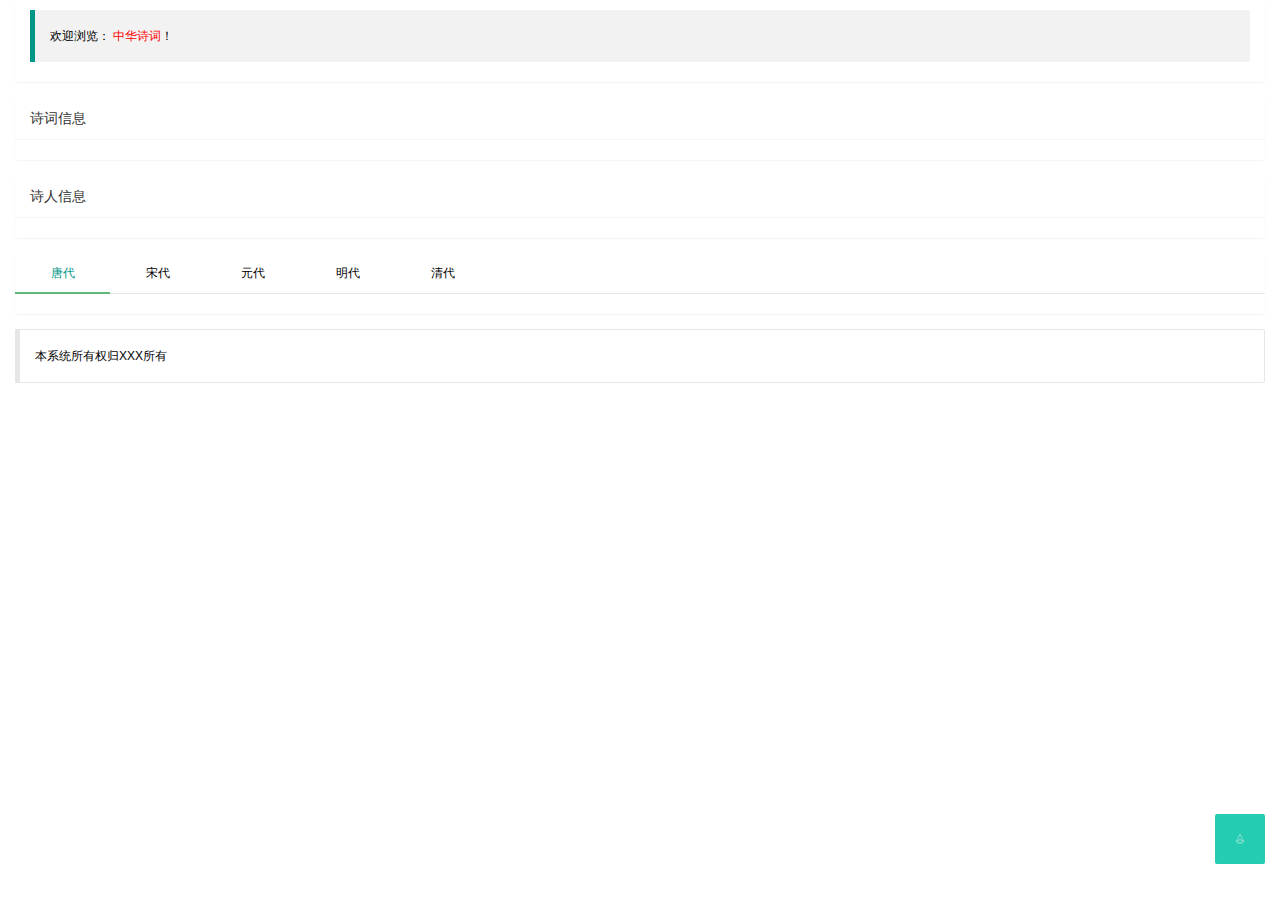
<file: templates/welcome.html>
<!DOCTYPE html>
<html class="x-admin-sm">
    <head>
        <meta charset="UTF-8">
        <title>欢迎页面-X-admin2.2</title>
        <meta name="renderer" content="webkit">
        <meta http-equiv="X-UA-Compatible" content="IE=edge,chrome=1">
        <link rel="stylesheet" href="../static/css/font.css">
        <link rel="stylesheet" href="../static/css/xadmin.css">
        <script type="text/javascript" src="../static/js/jquery.min.js"></script>
        <script src="../static/lib/layui/layui.js" charset="utf-8"></script>
        <script type="text/javascript" src="../static/js/xadmin.js"></script>
        <script type="text/javascript" src="../static/js/template/welcome.js"></script>
        <!-- 让IE8/9支持媒体查询，从而兼容栅格 -->
        <!--[if lt IE 9]>
          <script src="https://cdn.staticfile.org/html5shiv/r29/html5.min.js"></script>
          <script src="https://cdn.staticfile.org/respond.js/1.4.2/respond.min.js"></script>
        <![endif]-->
    </head>
    <style>
        #produce{
            font-size: 15px;
            color: #999;
            overflow:hidden;
            text-overflow:ellipsis;
            display: -webkit-box;
            -webkit-box-orient: vertical;
            -webkit-line-clamp:6
        }
    </style>
    <body>
        <div class="layui-fluid">
            <div class="layui-row layui-col-space15">
                <div class="layui-col-md12">
                    <div class="layui-card">
                        <div class="layui-card-body ">
                            <blockquote class="layui-elem-quote">欢迎浏览：
                                <span class="x-red">中华诗词</span>！
                            </blockquote>
                        </div>
                    </div>
                </div>
                <div class="layui-col-md12">
                    <div class="layui-card">
                        <div class="layui-card-header">诗词信息</div>
                        <div class="layui-card-body ">
                            <ul id="poem_sum" class="layui-row layui-col-space10 layui-this x-admin-carousel x-admin-backlog">
                                <!-- welcome.js中动态生成 -->
                            </ul>
                        </div>
                    </div>
                </div>

                <div class="layui-col-md12">
                    <div class="layui-card">
                        <div class="layui-card-header">诗人信息</div>
                        <div class="layui-card-body ">
                            <ul id="poemer_sum" class="layui-row layui-col-space10 layui-this x-admin-carousel x-admin-backlog">
                                <!-- welcome.js中动态生成 -->
                            </ul>
                        </div>
                    </div>
                </div>

                <div class="layui-col-md12">
                    <div class="layui-card">
                        <div class="layui-tab layui-tab-brief" lay-filter="docDemoTabBrief">
                              <ul class="layui-tab-title">
                                <li class="layui-this">唐代</li>
                                <li>宋代</li>
                                <li>元代</li>
                                <li>明代</li>
                                <li>清代</li>
                              </ul>
                              <div class="layui-tab-content" style="height: auto;">
                                  <div id="pomer_tab" class="layui-tab-item layui-show">

                                  </div>
                            </div>
                        </div>
                    </div>
                </div>


                <style id="welcome_style"></style>
                <div class="layui-col-md12">
                        <blockquote class="layui-elem-quote layui-quote-nm">本系统所有权归XXX所有</blockquote></div>
                </div>
            </div>
        </div>
        </div>
    </body>
</html>
</file>
<file: static/css/font.css>
@font-face {
  font-family: 'iconfont';
  src: url('../fonts/iconfont.eot');
  src: url('../fonts/iconfont.eot?#iefix') format('embedded-opentype'),
  url('../fonts/iconfont.woff') format('woff'),
  url('../fonts/iconfont.ttf') format('truetype'),
  url('../fonts/iconfont.svg#iconfont') format('svg');
}
.iconfont{
  font-family:"iconfont" !important;
  font-size:16px;font-style:normal;
  -webkit-font-smoothing: antialiased;
  -webkit-text-stroke-width: 0.2px;
  -moz-osx-font-smoothing: grayscale;
}
</file>
<file: static/css/xadmin.css>
@charset "utf-8";
@import url(../lib/layui/css/layui.css);
*{
    margin: 0px;
    padding: 0px;
    font-family: "Helvetica Neue", Helvetica, Arial, sans-serif;
}
a{
    text-decoration: none;
}
html{
    width: 100%;
    height: 100%;
    overflow-x:hidden; 
    overflow-y:auto;
}
body{
    width: 100%;
    min-height: 100%;
}
.login-bg{
    /*background: #eeeeee url() 0 0 no-repeat;*/
     background:url(../images/bg.png) no-repeat center;
    background-size: cover;
    overflow: hidden;
}
.login{
    margin: 120px auto 0 auto;
    min-height: 420px;
    max-width: 420px;
    padding: 40px;
    background-color: #ffffff;
    margin-left: auto;
    margin-right: auto;
    border-radius: 4px;
    /* overflow-x: hidden; */
    box-sizing: border-box;
}
.login a.logo{
    display: block;
    height: 58px;
    width: 167px;
    margin: 0 auto 30px auto;
    background-size: 167px 42px;
}
.login .message {
    margin: 10px 0 0 -58px;
    padding: 18px 10px 18px 60px;
    background: #189F92;
    position: relative;
    color: #fff;
    font-size: 16px;
}
.login #darkbannerwrap {
    background: url(../images/aiwrap.png);
    width: 18px;
    height: 10px;
    margin: 0 0 20px -58px;
    position: relative;
}

.login input[type=text],
.login input[type=file],
.login input[type=password],
.login input[type=email], select {
    border: 1px solid #DCDEE0;
    vertical-align: middle;
    border-radius: 3px;
    height: 50px;
    padding: 0px 16px;
    font-size: 14px;
    color: #555555;
    outline:none;
    width:100%;
    box-sizing: border-box;
}
.login input[type=text]:focus,
.login input[type=file]:focus,
.login input[type=password]:focus,
.login input[type=email]:focus, select:focus {
    border: 1px solid #27A9E3;
}
.login input[type=submit],
.login input[type=button]{
    display: inline-block;
    vertical-align: middle;
    padding: 12px 24px;
    margin: 0px;
    font-size: 18px;
    line-height: 24px;
    text-align: center;
    white-space: nowrap;
    vertical-align: middle;
    cursor: pointer;
    color: #ffffff;
    background-color: #189F92;
    border-radius: 3px;
    border: none;
    -webkit-appearance: none;
    outline:none;
    width:100%;
}
.login hr {
    background: #fff url() 0 0 no-repeat;
}
.login hr.hr15 {
    height: 15px;
    border: none;
    margin: 0px;
    padding: 0px;
    width: 100%;
}
.login hr.hr20 {
    height: 20px;
    border: none;
    margin: 0px;
    padding: 0px;
    width: 100%;
}
.x-body{
    padding: 20px;
}
.x-nav{
    padding: 0 20px;
    position: relative;
    z-index: 99;
    border-bottom: 1px solid #e5e5e5;
    line-height: 39px;
    height: 39px;
    overflow: hidden;
}
xblock{
    display: block;
    margin-bottom: 10px;
    padding: 5px;
    line-height: 22px;
    /* border-left: 5px solid #009688; */
    border-radius: 0 2px 2px 0;
    background-color: #f2f2f2;
}
.x-right{
  float: right;
}
.x-so{
    /*text-align: center;*/
    /*background: #f2f2f2 url() 0 0 no-repeat;*/
    margin-bottom: 20px;
}
.x-so input.layui-input{
    width: 150px;
}
.x-so .layui-form-label{
    display: inline-block;
}
.x-so input.layui-input,.x-so input.layui-btn{
    display: inline-block;
}
.x-red{
    color: red;
}
.x-a{
    color: #1AA093;
}
.x-a:hover{
    color: #127F74;
}
.x-sort{
    height: 30px;
}
.x-show{
    cursor: pointer;
}
.layui-form-switch{
    margin-top: 0px;
}
.layui-input:focus, .layui-textarea:focus {
    border-color: #189f92!important;
}

.page{
    margin-top: 20px;
    text-align: center;

}
.page a{
    display: inline-block;
    background: #fff url() 0 0 no-repeat;
    color: #888;
    padding: 10px;
    min-width: 15px;
    border: 1px solid #E2E2E2;

}
.page span{
    display: inline-block;
    padding: 10px;
    min-width: 15px;
    border: 1px solid #E2E2E2;
}
.page span.current{
    display: inline-block;
    background: #009688 url() 0 0 no-repeat;
    color: #fff;
    padding: 10px;
    min-width: 15px;
    border: 1px solid #009688;
}
.page .pagination li{
    display: inline-block;
    margin-right: 5px;
    text-align: center;
}
.page .pagination li.active span{
    background: #009688 url() 0 0 no-repeat;
    color: #fff;
    border: 1px solid #009688;

}

/*登录样式*/
/*头部*/
.container{
    width: 100%;
    height: 45px;
    background-color: #222;
    border-bottom: 1px solid rgba(255, 255, 255, 0.2);
}
.container .logo a{
    float: left;
    color: #fff;
    font-size: 18px;
    padding-left: 20px;
    line-height: 45px;
    width: 200px;
}
.container .right{
    background-color:rgba(0,0,0,0);
    float: right;

}
.container .left_open{
    height: 45px;
    float: left;
}
.container .left_open i{
    display: block;
    background: rgba(255,255,255,0.1) url() 0 0 no-repeat;
    color: #fff;
    width: 32px;
    height: 32px;
    line-height: 32px;
    border-radius: 3px;
    text-align: center;
    margin-top: 7px;
    cursor: pointer;
}
.container .left_open i:hover{
    background: rgba(255,255,255,0.3) url() 0 0 no-repeat;
}

.container .left{
    background-color:rgba(0,0,0,0);
    float: left;

}
.container .layui-nav-item{
    line-height: 45px;
}
.container .layui-nav-more{
    top: 20px;
}
.container .layui-nav-child{
    top: 50px;
}
.container .layui-nav-child i{
    margin-right: 10px;
}
.layui-nav .layui-nav-item a{
    color: #fff;
    cursor: pointer;
}
.layui-nav .layui-nav-child a{
    color: #333;
    cursor: pointer;
}
.left-nav{
    position: absolute;
    top: 46px;
    bottom: 42px;
    left: 0;
    z-index: 2;
    padding-top: 10px;
    background-color: #EEEEEE;
    width: 220px;
    max-width: 220px;
    overflow: auto;
    overflow-x:hidden;
    border-right: 1px solid #e5e5e5;

    /*width: 0px;*/
}
.left-nav #nav li{
    border-bottom: 1px solid #e5e5e5;
}
.left-nav #nav li:hover > a{
    /*color: blue;*/
}
.left-nav #nav .current{
    background-color: rgba(0, 0, 0, 0.3);
}
.left-nav #nav li a{
    font-size: 14px;
    padding: 10px 15px 10px 20px;
    display: block;
    cursor: pointer;
}
.left-nav #nav li a cite{
    font-size: 14px;
}

.left-nav #nav li .sub-menu{
    display: none;
}
.left-nav #nav li .opened{
    display: block;
}
.left-nav #nav li .opened:hover{
    /*background: #fff url() 0 0 no-repeat;*/
}
.left-nav #nav li .opened .current{
    
}
.left-nav #nav li .sub-menu li:hover{
    /*color: blue;*/
     /*background: #fff url() 0 0 no-repeat;*/
}
.left-nav #nav li .sub-menu li a{
    padding: 12px 15px 12px 30px;
    font-size: 14px;
    cursor: pointer;
}
.left-nav #nav li .sub-menu li .sub-menu li a{
    padding-left: 45px;
}
.left-nav #nav li .sub-menu li a:hover{
    color: #148cf1;
}
.left-nav #nav li .sub-menu li a i{
    font-size: 12px;
}
.left-nav #nav li a i{
    padding-right: 10px;
    line-height: 14px;
}
.left-nav #nav li .nav_right{
    float: right;
    font-size: 16px;
}
.x-slide_left {
    width: 17px;
    height: 61px;
    background: url(../images/icon.png) 0 0 no-repeat;
    position: absolute;
    top: 200px;
    left: 221px;
    cursor: pointer;
    z-index: 3;
}
.page-content{
    position: absolute;
    top: 46px;
    right: 0;
    bottom: 42px;
    left: 221px;
    overflow: hidden;
    z-index: 1;
}
.page-content-bg{
    position: absolute;
    top: 46px;
    right: 0;
    bottom: 42px;
    left: 221px;
    background: rgba(0,0,0,0.5); url() 0 0 no-repeat;
    overflow: hidden;
    z-index: 100;
    display: none;
}

.page-content .tab{
    height: 100%;
    width: 100%;
    background: #EFEEF0 url() 0 0 no-repeat;
    margin: 0px;
}
.page-content .layui-tab-title{
    /*padding-top: 5px;*/
    height: 35px;
    background: #EFEEF0 url() 0 0 no-repeat;
    position: relative;
    z-index: 100;
}
.page-content .layui-tab-title li.home i{
    padding-right: 5px;
}
.page-content .layui-tab-title li.home .layui-tab-close{
    display: none;
}
.page-content .layui-tab-title li{
    line-height: 35px;
}
.page-content .layui-tab-title .layui-this:after{
    height: 36px;
}
.page-content .layui-tab-title li .layui-tab-close{
    border-radius: 50%;
}
.page-content .layui-tab-title .layui-this{
    background: #fff url() 0 0 no-repeat;
}
.page-content .layui-tab-bar{
    height:34px;
    line-height: 35px;
}
.page-content .layui-tab-content{
    position: absolute;
    top: 36px;
    bottom: 0px;
    width: 100%;
    background: #fff url() 0 0 no-repeat;
    padding: 0px;
    overflow: hidden;
}
.page-content .layui-tab-content .layui-tab-item{
    width: 100%;
    height: 100%;
    
}
.page-content .layui-tab-content .layui-tab-item iframe{
    width: 100%;
    height: 100%;

}
.x-admin-carousel,.layui-carousel,.x-admin-carousel>[carousel-item]>* {
    background-color:#fff
}

.x-admin-backlog .x-admin-backlog-body {
    display:block;
    padding:10px 15px;
    background-color:#f8f8f8;
    color:#999;
    border-radius:2px;
    transition:all .3s;
    -webkit-transition:all .3s
}
.x-admin-backlog-body h3 {
    padding-bottom:10px;
    font-size:12px
}
.x-admin-backlog-body p cite {
    font-style:normal;
    font-size:30px;
    font-weight:300;
    color:#009688
}
.x-admin-backlog-body:hover {
    background-color:#CFCFCF;
    color:#888
}

.welcome-footer{padding: 30px 0; line-height: 30px; text-align: center; background-color: #eee; color: #666; font-weight: 300;}
body .layui-layout-admin .footer-demo{height: auto; padding: 15px 0; line-height: 26px;}
.welcome-footer a{padding: 0 5px;}

table th, table td {
    word-break: break-all;
}

.footer{
    position: fixed;
    bottom: 0px;
    width: 100%;
    background-color: #222;
    border-top: 1px solid rgba(255, 255, 255, 0.2);
    line-height: 41px;
    color: #fff;
    /*padding-left: 10px;*/
}
.footer .copyright{
    margin-left: 10px;
}

/*404页面样式*/
.fly-panel {
    margin-bottom: 15px;
    border-radius: 2px;
    background-color: #fff;
    box-shadow: 0 1px 2px 0 rgba(0,0,0,.05);
}
.fly-none {
    min-height: 600px;
    text-align: center;
    padding-top: 50px;
    color: #999;
}
.fly-none .layui-icon {
    line-height: 300px;
    font-size: 300px;
    color: #393D49;
}
.fly-none p {
    margin-top: 50px;
    padding: 0 15px;
    font-size: 20px;
    color: #999;
    font-weight: 300;
}
#tab_right{
    display: none;
    width: 80px;
    position: absolute;
    top: 35px;
    left: 0px;
}
#tab_right dl{
    top: 0px;
}
#tab_show{
    position: absolute;
    top: 36px;
    bottom: 0px;
    width: 100%;
    background:rgb(255, 255, 255,0);
    padding: 0px;
    overflow: hidden;
    display: none;
}


@media screen and (max-width: 768px){
    .fast-add{
        display: none;
    }
    .layui-nav .to-index{
        display: none;
    }
    .container .logo a{
        width: 140px;
    }
    .container .left_open {
        /*float: right;*/
    }
    .left-nav{
        left: -221px;
    }
    .page-content{
        left: 0px;
    }
    .page-content .layui-tab-content .layui-tab-item{
        -webkit-overflow-scrolling: touch; 
        overflow-y: scroll; 
    }
    .x-so input.layui-input{
        width: 100%;
        margin: 10px;
    }
}


/*精细版样式*/

.x-admin-sm{
    font-size: 12px;
}
.x-admin-sm body{
    font-size: 12px;
}
/*登录页面样式*/
.x-admin-sm .login input[type=submit],.x-admin-sm .login input[type=button]{
    font-size: 14px;
}
.x-admin-sm .login input[type=text],
.x-admin-sm .login input[type=file],
.x-admin-sm .login input[type=password],
.x-admin-sm .login input[type=email], .x-admin-sm select {
    font-size: 12px;
}
.x-admin-sm .login .message{
    font-size: 14px;
}

.x-admin-sm .layui-table td, .x-admin-sm .layui-table th{
    font-size: 12px;
}
.x-admin-sm .layui-elem-field legend{
    font-size: 18px;
}

.x-admin-sm .x-admin-backlog-body p cite{
    font-size: 24px;
}
.x-admin-sm .left-nav #nav li a cite{
    font-size: 12px;
}
.x-admin-sm .iconfont{
    font-size: 14px;
}
.x-admin-sm .layui-tab-title li{
    font-size: 12px;
}
.x-admin-sm .layui-icon{
    font-size: 14px;
}
.x-admin-sm .layui-nav *{
    font-size: 12px;
}
.x-admin-sm  .layui-breadcrumb>*{
   font-size: 12px; 
}
.x-admin-sm  .layui-btn,.x-admin-sm .layui-btn-xs,.x-admin-sm .layui-btn-sm{
    font-size: 12px;
}

.x-admin-sm .layui-laydate{
    font-size: 12px;
}
.x-admin-sm  .layui-btn{
    height: 30px;
    line-height: 30px;
    padding: 0 10px;
}

.x-admin-sm .layui-btn-lg{
    height: 38px;
    line-height: 38px;
    padding: 0 18px;
    font-size: 14px;
}
.x-admin-sm .layui-layer-title,.x-admin-sm .layui-layer-dialog .layui-layer-content{
    font-size: 12px;
}
.x-admin-sm .layui-input,.x-admin-sm .layui-select,.x-admin-sm .layui-textarea{
    height: 30px;
}

.x-admin-sm .layui-form-pane .layui-form-label{
    height: 30px;
    line-height: 14px;
}
.x-admin-sm .layui-form-checkbox span{
    font-size: 12px;
}
.x-admin-sm .fly-none .layui-icon {
    line-height: 300px;
    font-size: 300px;
    color: #393D49;
}
</file>
